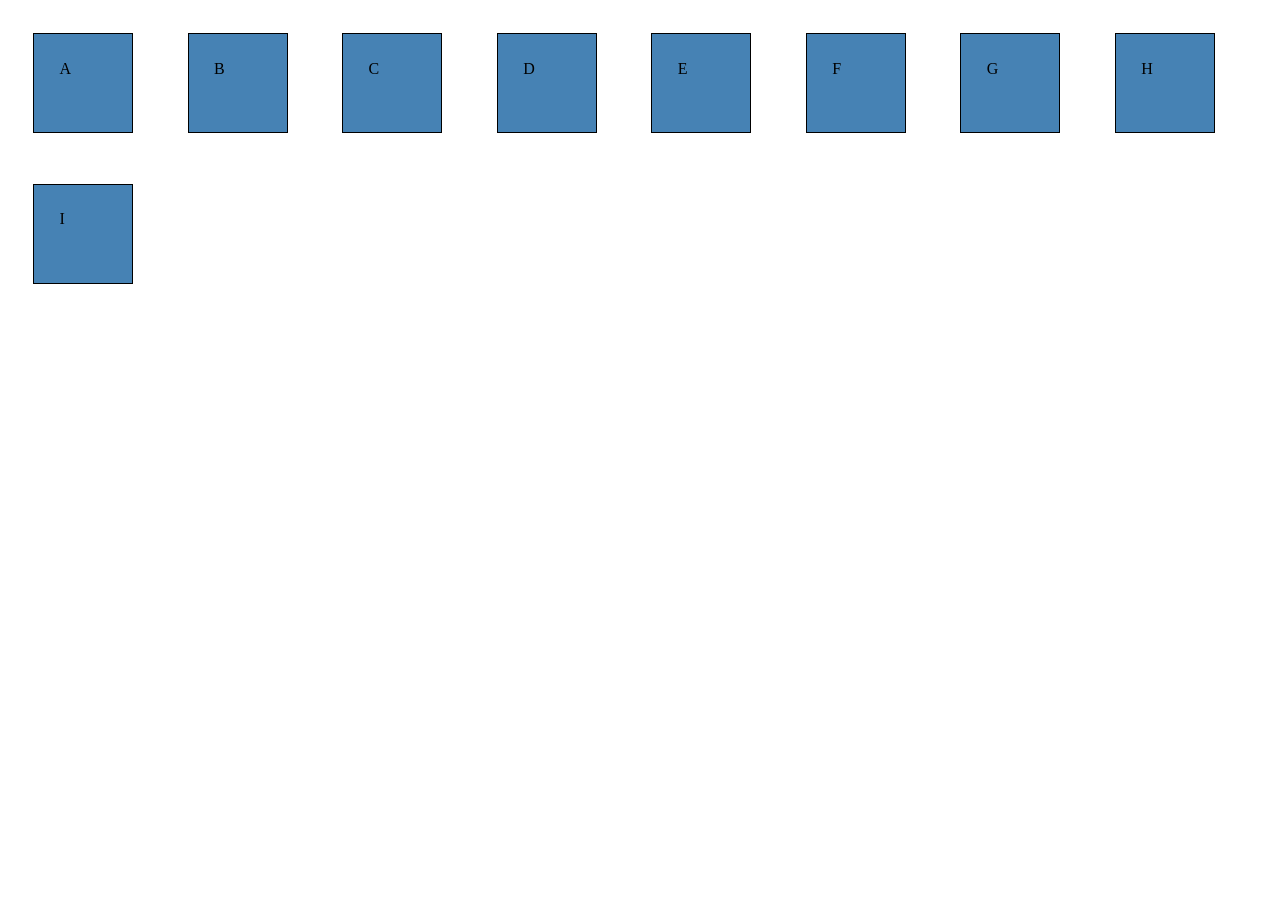
<file: index.html>
<!DOCTYPE html>
<html>
<head>
	<title>Animation</title>
	<link rel="stylesheet" type="text/css" href="Animations.css">
</head>
<body>
	<div tabindex="1">A</div>
	<div tabindex="3">B</div>
	<div tabindex="2">C</div>
	<div tabindex="4">D</div>
	<div tabindex="5">E</div>
	<div tabindex="6">F</div>
	<div tabindex="7">G</div>
	<div tabindex="8">H</div>
	<div tabindex="9" class="animate">I</div>
</body>
</html>
</file>
<file: Animations.css>
div{
	box-sizing: border-box;
	border: 1px solid #000;
	width: 100px;
	height: 100px;
	margin: 2%;
	padding: 2%;
	display: inline-block;
	transition: 2s ease;
	background: #fff;
	background: steelblue;
}

div:focus{
	background: #fff000;
}

div:hover{
	width: 200px;
	background: darkred;
}
			
.animate{
	opacity: 10;
	transition-property: transform,opacity,height,background,width;
	transition-duration: 1s;
	transition-delay: .2s;
	transition-timing-function: linear;
}

.animate:hover{
	transform: rotate(360deg);
	opacity: 1;
	background: #1ec7e6;
	width: 110px;
	height: 67px;
}
</file>
